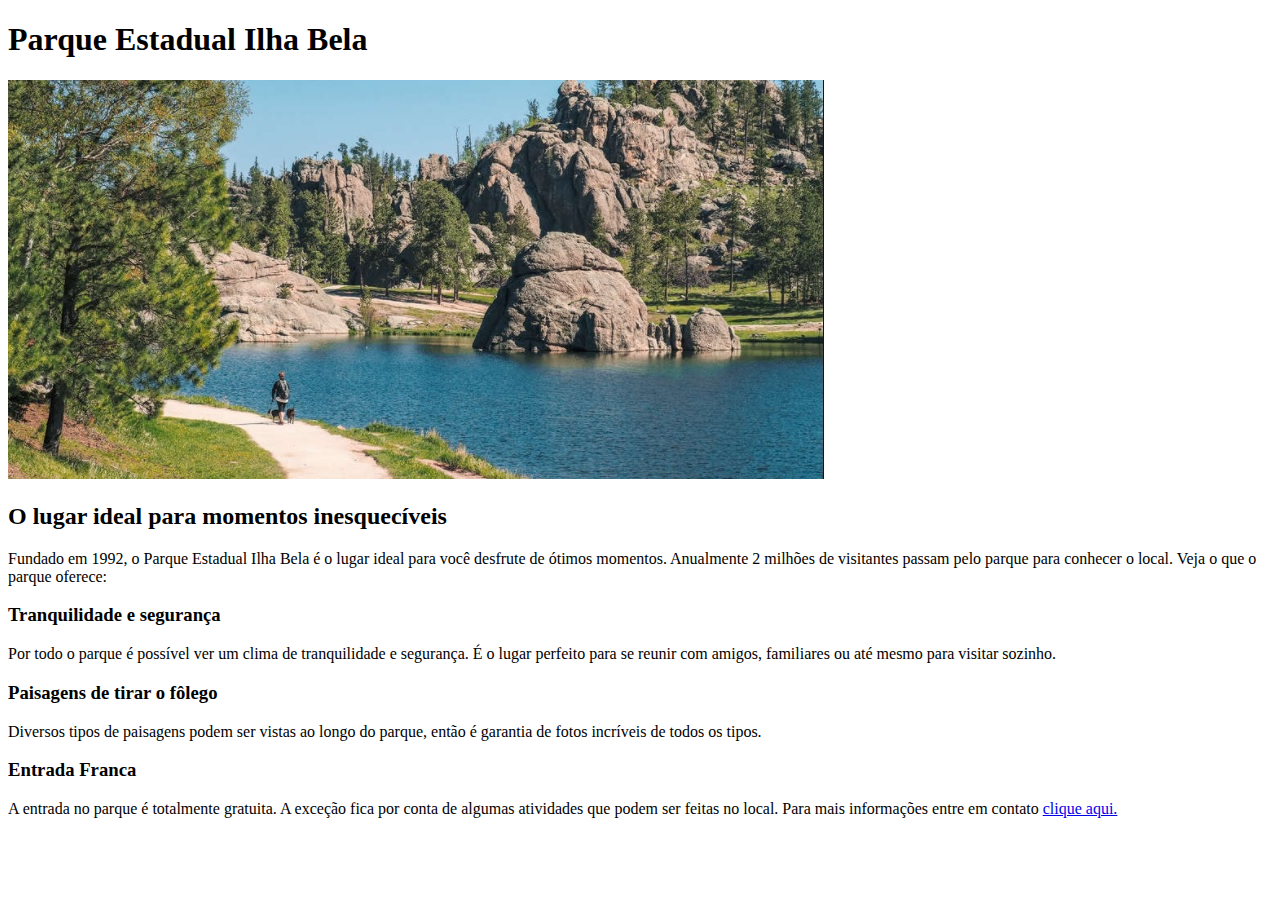
<file: parque-estadual/index.html>
<!DOCTYPE html>
<html lang="pt-BR">
<head>
    <meta charset="UTF-8">
    <meta name="viewport" content="width=device-width, initial-scale=1.0">
    <title>Parque Estadual Ilha Bela</title>
</head>
<body>
    <div>
        <h1>Parque Estadual Ilha Bela</h1>
        <img src="parque-ilha-bela.jpg" alt="Parque Estadual Ilha Bela">
        <h2>O lugar ideal para momentos inesquecíveis</h2>
        <P>Fundado em 1992, o Parque Estadual Ilha Bela é o lugar ideal para você desfrute de ótimos momentos. Anualmente 2 milhões de visitantes passam pelo parque para conhecer o local. Veja o que o parque oferece:</P>
    </div>
    <div>
        <h3>Tranquilidade e segurança</h3>
        <p>Por todo o parque é possível ver um clima de tranquilidade e segurança. É o lugar perfeito para se reunir com amigos, familiares ou até mesmo para visitar sozinho.</p>
    </div>
    <div>
        <h3>Paisagens de tirar o fôlego</h3>
        <p>Diversos tipos de paisagens podem ser vistas ao longo do parque, então é garantia de fotos incríveis de todos os tipos.</p>
    </div>
    <div>
        <h3>Entrada Franca</h3>
        <p>A entrada no parque é totalmente gratuita. A exceção fica por conta de algumas atividades que podem ser feitas no local. Para mais informações entre em contato <a href="tel:+5521999999999">clique aqui.</a></p>
    </div>
</body>
</html>
</file>
